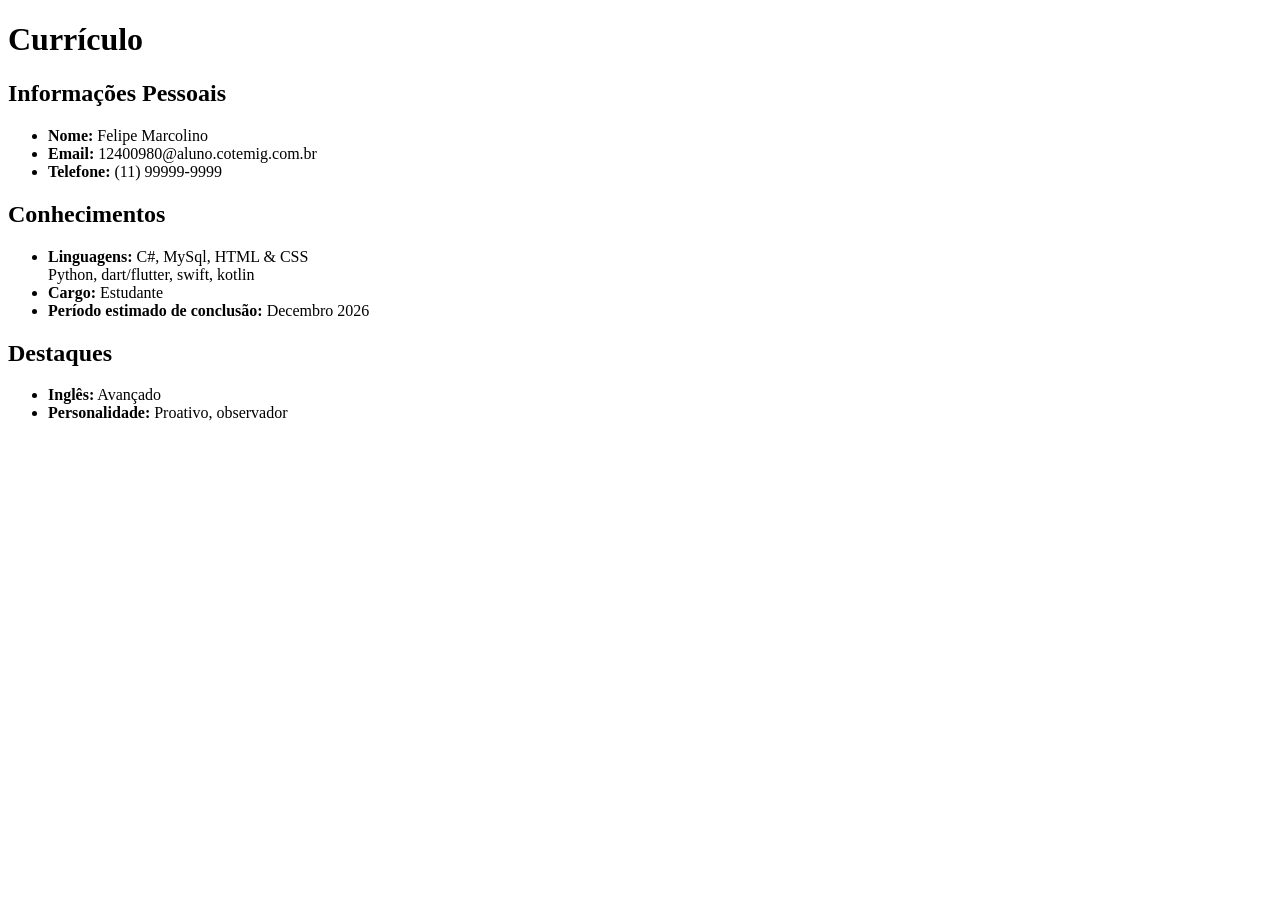
<file: aula3/templates/index.html>
<!DOCTYPE html>
        <html lang="pt-BR">
        <head>
            <meta charset="UTF-8">
            <meta name="viewport" content="width=device-width, initial-scale=1.0">
            <title>Currículo</title>
        </head>
        <body>
            <h1>Currículo</h1>

            <h2>Informações Pessoais</h2>
            <ul>
                <li><strong>Nome:</strong> Felipe Marcolino</li>  
                <li><strong>Email:</strong> 12400980@aluno.cotemig.com.br</li>
                <li><strong>Telefone:</strong> (11) 99999-9999</li>
            </ul>

            <h2>Conhecimentos</h2>
            <ul>
                <li><strong>Linguagens:</strong> C#, MySql, HTML & CSS
                </br>Python, dart/flutter, swift, kotlin</li>
                <li><strong>Cargo:</strong> Estudante</li>
                <li><strong> Período estimado de conclusão:</strong> Decembro 2026</li>
            </ul>
            <h2>Destaques</h2>
            <ul>
                <li><strong>Inglês:</strong> Avançado</li>
                <li><strong>Personalidade:</strong> Proativo, observador</li>
            </ul>
        </body>
        </html>
</file>
